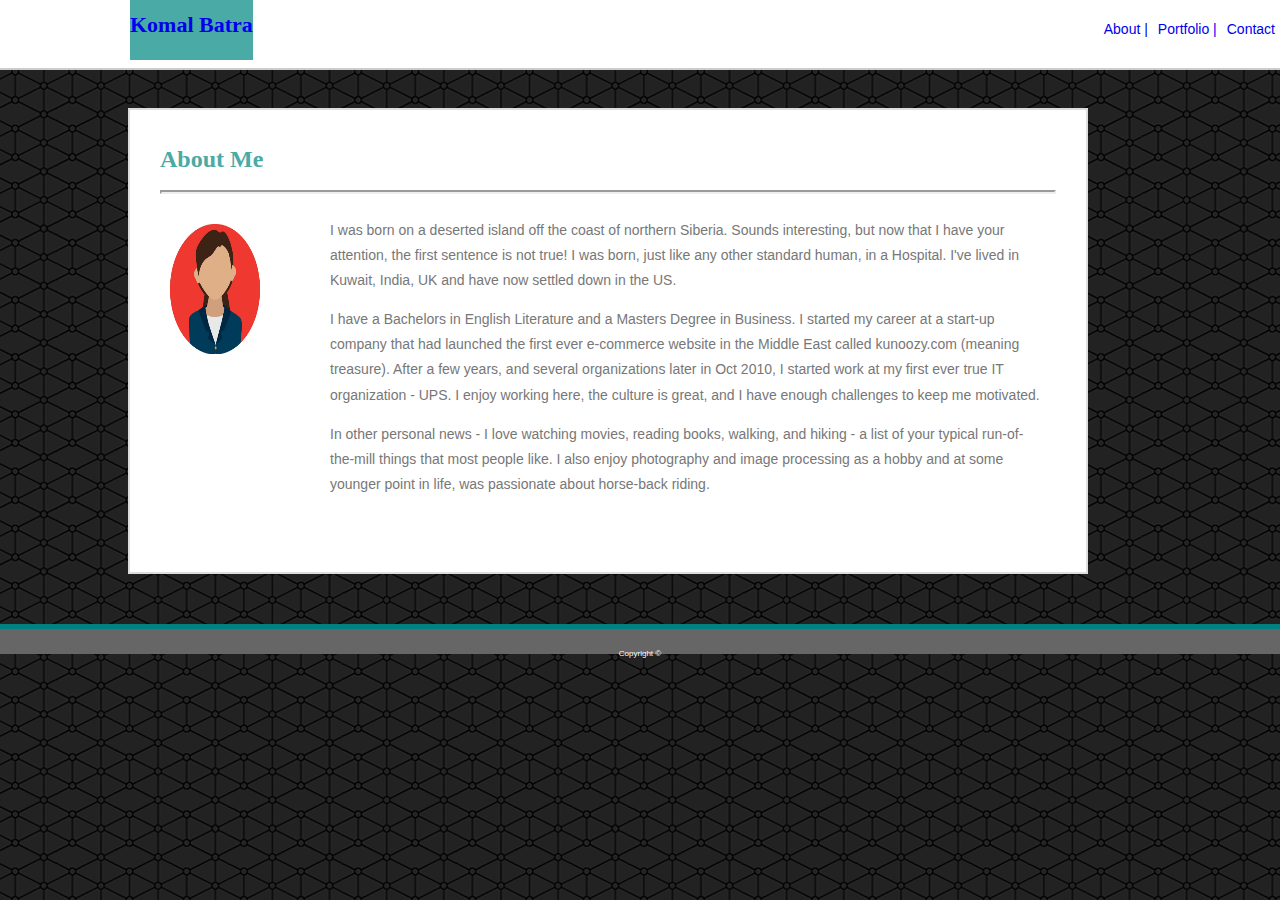
<file: index.html>
<!--BASIC PORTFOLIO: KOMAL BATRA-->
<!--This is the index page-->
<!DOCTYPE html>
<html lang="en-us">

<head>
    <meta charset="utf-8" />
    <title>KB's Home Page</title>
    <meta name="viewport" content="width=device-width, initial-scale=1">
    <link rel="stylesheet" type="text/css" media="screen" href="assets/css/style.css" />
    <link rel="icon" type="favicon.ico" href="assets/images/KBicon.png"/><!--Added favicon-->
</head>
<body>
    <nav>
        <!-- Nav Bar -->
        <ul class ="navlinks">
            <li id ="brand" ><a href="index.html">Komal Batra</a></li>
            <li id = "otherlinks"><a href="contact.html">Contact </a></li>
            <li id = "otherlinks"><a href="portfolio.html">Portfolio |</a></li>
            <li id = "otherlinks"><a href="index.html">About |</a></li>
        </ul>
    </nav>
    
    <!-- Main Content -->
    <div class="main2">
        <h1 id="topic">About Me</h1>
        <hr>
        <img id="profile" src = "assets/images/womanavatar.jpg" alt = "my photo" width ="150px" height="150px">
        <div class="mainpara"><!--Description of me. Tried to be funny in some areas-->
            <p>I was born on a deserted island off the coast of northern Siberia. Sounds interesting, but now that I have your attention, the first sentence is not true! I was born, just like any other standard human, in a Hospital. I've lived in Kuwait, India, UK and have now settled down in the US. </p>
            <p>I have a Bachelors in English Literature and a Masters Degree in Business. I started my career at a start-up company that had launched the first ever e-commerce website in the Middle East called kunoozy.com (meaning treasure). After a few years, and several organizations later in Oct 2010, I started work at my first ever true IT organization - UPS. I enjoy working here, the culture is great, and I have enough challenges to keep me motivated. </p>
            <p>In other personal news - I love watching movies, reading books, walking, and hiking - a list of your typical run-of-the-mill things that most people like. I also enjoy photography and image processing as a hobby and at some younger point in life, was passionate about horse-back riding.</p>
            <br>
        </div>
    </div>
    </section>

    <!-- Footer -->
    <footer>Copyright ©</footer>

</body>
</html>
</file>
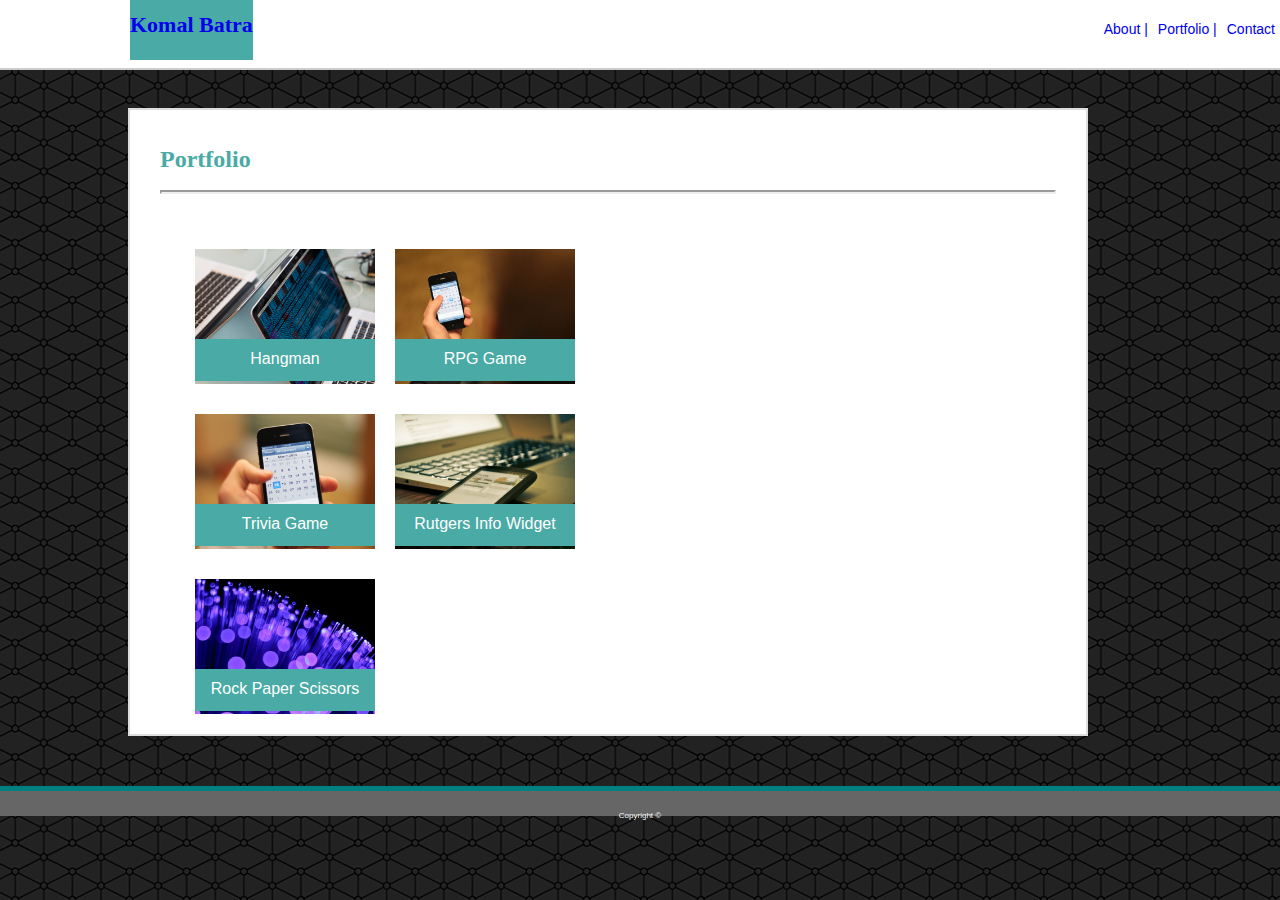
<file: portfolio.html>
<!--BASIC PORTFOLIO: KOMAL BATRA-->
<!--This is the portfolio page-->
<!DOCTYPE html>
<html lang="en-us">

<head>
    <meta charset="utf-8" />
    <meta http-equiv="X-UA-Compatible" content="IE=edge"><!--VC is adding this line automatically even after I deleted it-->
    <title>KB's Portfolio</title>
    <meta name="viewport" content="width=device-width, initial-scale=1"><!--VC is adding this line automatically even after I deleted it-->
    <link rel="stylesheet" type="text/css" media="screen" href="assets/css/style.css"/>
    <link rel="icon" type="favicon.ico" href="assets/images/KBicon.png"/><!--Added favicon-->
    <link rel="stylesheet" href="https://stackpath.bootstrapcdn.com/bootstrap/4.1.3/css/bootstrap.min.css" integrity="sha384-MCw98/SFnGE8fJT3GXwEOngsV7Zt27NXFoaoApmYm81iuXoPkFOJwJ8ERdknLPMO" crossorigin="anonymous">
</head>
<body>
        <!-- Nav Bar -->
        <nav>
                <ul class ="navlinks">
                    <li id ="brand" ><a href="index.html">Komal Batra</a></li>
                    <li id = "otherlinks"><a href="contact.html">Contact </a></li>
                    <li id = "otherlinks"><a href="portfolio.html">Portfolio |</a></li>
                    <li id = "otherlinks"><a href="index.html">About |</a></li>
                </ul>
            </nav>

        <div class="main2">
                <h1 id="topic">Portfolio</h1>
                <hr>
                <div class="mainpara">
                        <div class="grid-container"><!--Grid starts-->
                                <div class="grid-item">
                                        <div class="gallery">
                                                <img id = "smallpics" src="assets/images/hangman.jpg" alt="hangman">
                                                <div class="desc">Hangman</div>
                                        </div>
                                </div>
                                <div class="grid-item">
                                        <div class="gallery">
                                                <img id = "smallpics" src="assets/images/RPG.jpg" alt="RPGGame">
                                                <div class="desc">RPG Game</div>
                                        </div>
                                </div>
                                <div class="grid-item">
                                        <div class="gallery">
                                                <img id = "smallpics" src="assets/images/trivia.jpg" alt="triviaGame">
                                                <div class="desc">Trivia Game</div>
                                        </div>
                                </div>  
                                <div class="grid-item">
                                        <div class="gallery">
                                                <img id = "smallpics" src="assets/images/rutgers.jpg" alt="rutgers">
                                                <div class="desc">Rutgers Info Widget</div>
                                        </div>
                                </div>
                                <div class="grid-item">
                                        <div class="gallery">
                                                <img id = "smallpics" src="assets/images/rock.jpg" alt="rockpaper">
                                                <div class="desc">Rock Paper Scissors</div>
                                        </div>
                                </div>
                        </div><!--Grid ends-->
                </div>
        </Div>

        <!-- Footer -->
   
    <footer>Copyright ©</footer>

</body>
</html>
</file>
<file: assets/css/style.css>
/*Updated CSS File for Responsive Portfolio Homework*/
/*Submission on Aug 25th 2018*/

* {
    box-sizing: border-box;
}

body {
    background-image: url("../images/background.png");
    padding: 0;
    margin: 0;
    }

nav {
    background: #ffffff;
    border-bottom: 2px solid #cccccc;
    height: 70px;
    }

ul {
    background: white;
    list-style-type: none;
    padding: 0;
    overflow: hidden;
    margin:0;
    line-height: 350%;
    font-size: 14px;
    }

#otherlinks {
    font-family: Arial, Helvetica, sans-serif;
    float: left;
    text-align: center;
    padding: 5px;
    color: black;
    float: right;
    }

a {
    text-decoration: none;
    float:left;
    align-content: center;
   }

#brand {
    float: left;
    background: #4aaaa5;
    color: white;
    font-size: 22px;
    margin-left: 130px;
    height: 60px;
    display: block;
    text-align: center;
    font-weight: bold;
    font-family: Georgia, 'Times New Roman', Times, serif
    }
   
.main2 {
    max-width: 960px;
    background: white;
    margin-right: 10%;    
    margin-left: 10%;
    margin-top:3%;
    height: auto;
    border: 2px solid #dddddd;
    }

#topic {
    font-family: Georgia, 'Times New Roman', Times, serif;
    color: #4aaaa5;
    font-size: 24px;
    padding: 20px 30px 0 30px;
    }

hr { 
    display: block;
    overflow: hidden;
    border-style: inset;
    border-width: 2px;
    margin: 0 30px 0 30px;
    }

/* Index Page Elements*/
img {
    display: block;
    float: left;
    margin-right: 20px;
    padding: 10px 30px 10px 30px;
    margin: 20px 0 0 10px;
     }  

.mainpara {
    align-content: space-around;
    font-family: Arial, Helvetica, sans-serif;
    font-size: 14px;
    padding: 10px 40px 35px 40px;
    line-height: 1.8; 
    color: #777777;
    }

/*Portfolio Page Elements*/
.grid-container {
    display: grid;
    grid-gap: 0px 0px;
    grid-template-columns: auto auto;
    padding: 0px;
    width: 200px
    }

.grid-item {
    padding: 5px;
    font-size: 30px;
    text-align: center;
    }

.gallery {
    margin-bottom: 0px;
    float: left;
    width: 180px;
    height: 135px;
    margin-top: 20px;
    margin-left: 10px;
    }

.gallery img {
    width: 180px;
    height: 135px;
    padding: 0;
    }

.desc {
    text-align: center;
    background: #4aaaa5;
    padding: 0px;
    height: 42px;
    float: left;
    line-height: 40px;
    margin-top: -45px;
    margin-left: 10px;
    width: 180px;
    color: white;
    font-size: bolder;
    font-family: Arial, Helvetica, sans-serif;
    font-size: 16px;
    }

/*Contact Page Elements*/
input[type=text], select {
    width: 100%;
    padding: 12px 20px;
    margin: 8px 0;
    display: inline-block;
    border: 1px solid #ccc;
    border-radius: 4px;
    box-sizing: border-box;
    }

input[type=submit] {
    width: auto;
    background-color: #4aaaa5;
    color: white;
    font-size: 18px;
    padding: 14px 20px;
    margin: 8px 0;
    border: none;
    border-radius: 4px;
    cursor: pointer;
    }

textarea {
    width: 100%;
    height: 150px;
    padding: 12px 20px;
    box-sizing: border-box;
    border: 2px solid #ccc;
    border-radius: 4px;
    resize: auto;
    }

/*Footer ofcourse*/
footer {
    font-family: Arial, Helvetica, sans-serif;
    background: #666666;
    font-size: 8px;
    height: 30px;
    color: white;
    text-align: center;
    width: 100%;
    border-top: 5px solid teal;
    margin-top: 50px;
    line-height: 50px; 
    }

/* Media Queries */
@media screen and (max-width: 980px) { 
    .main2 {
            max-width: 100%;
            padding:20px; 
            margin-right: 30%;    
            margin-left: 10%;
            margin-top:3%;
            height: auto;
            }
    img {
            width: 100%;
            }
        }

@media screen and (max-width: 768px) { 
    .main2 {
            max-width: 100%; 
            padding:20px;
            margin-left: 2%;
            margin-top:3%;
            height: auto;
            }
    img {
            width: 100%;
            }
        }
@media screen and (max-width: 640px) { 
    .main2 {
            max-width: 100%;
            padding:20px; 
            margin-right: -130%;    
            margin-left: 2%;
            margin-top:3%;
            height: auto;
            }
    img {
            width: 100%;
            }
    #smallpics{
            width:100%;
            }
    #otherlinks {
            max-width: 100%;
            display: inline;
            }
    #brand{
            width: 100%;
            }
        }
</file>
